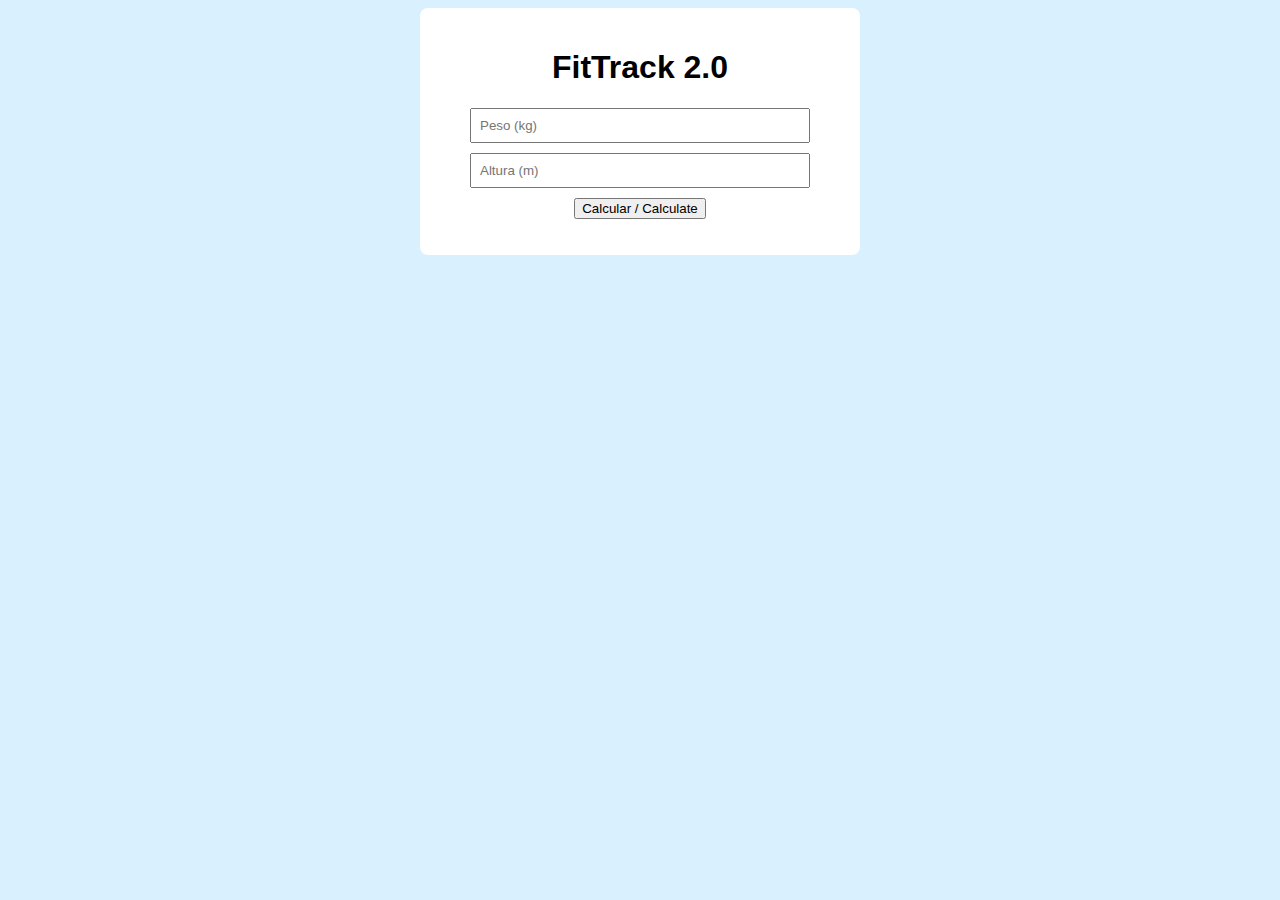
<file: FitTrack2/index.html>
<!DOCTYPE html><html lang="pt-br"><head><meta charset="UTF-8">
<title>FitTrack 2.0</title><link rel="stylesheet" href="style.css"></head>
<body><div class="container"><h1>FitTrack 2.0</h1>
<input id="weight" placeholder="Peso (kg)"><input id="height" placeholder="Altura (m)">
<button onclick="calc()">Calcular / Calculate</button><p id="result"></p></div>
<script src="script.js"></script></body></html>
</file>
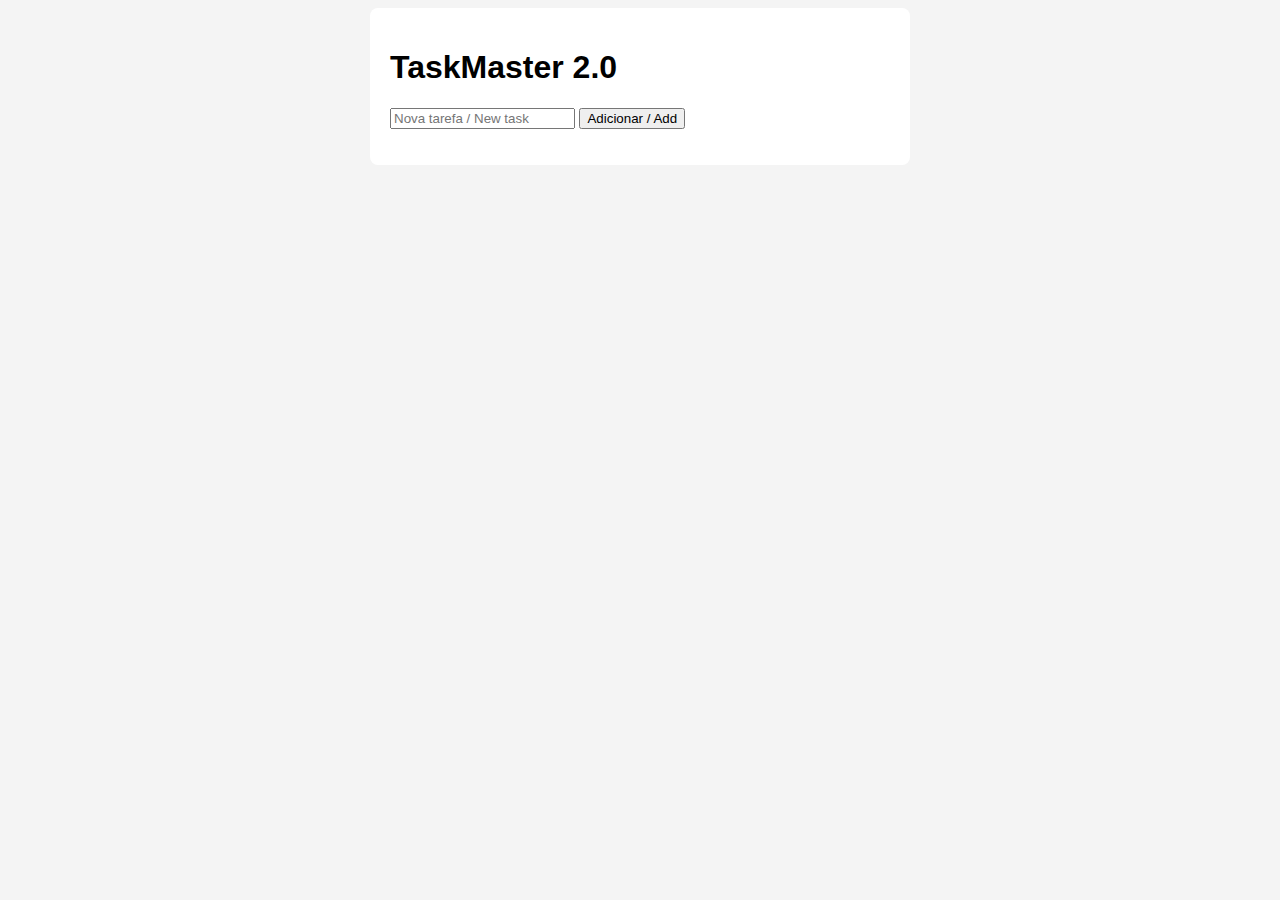
<file: TaskMaster2/index.html>
<!DOCTYPE html><html lang="pt-br"><head><meta charset="UTF-8">
<title>TaskMaster 2.0</title><link rel="stylesheet" href="style.css"></head>
<body><div class="container"><h1>TaskMaster 2.0</h1>
<input id="taskInput" placeholder="Nova tarefa / New task">
<button onclick="addTask()">Adicionar / Add</button><ul id="taskList"></ul></div>
<script src="script.js"></script></body></html>
</file>
<file: FitTrack2/style.css>
body{font-family:Arial;background:#d9f0ff}.container{max-width:400px;margin:auto;background:white;padding:20px;border-radius:8px;text-align:center}
input{display:block;margin:10px auto;padding:8px;width:80%}
</file>
<file: TaskMaster2/style.css>
body{font-family:Arial;background:#f4f4f4}.container{max-width:500px;margin:auto;background:white;padding:20px;border-radius:8px}
li{list-style:none;background:#e0e0e0;margin:5px;padding:5px 10px;border-radius:4px;display:flex;justify-content:space-between}
.done{text-decoration:line-through;color:gray}
</file>
